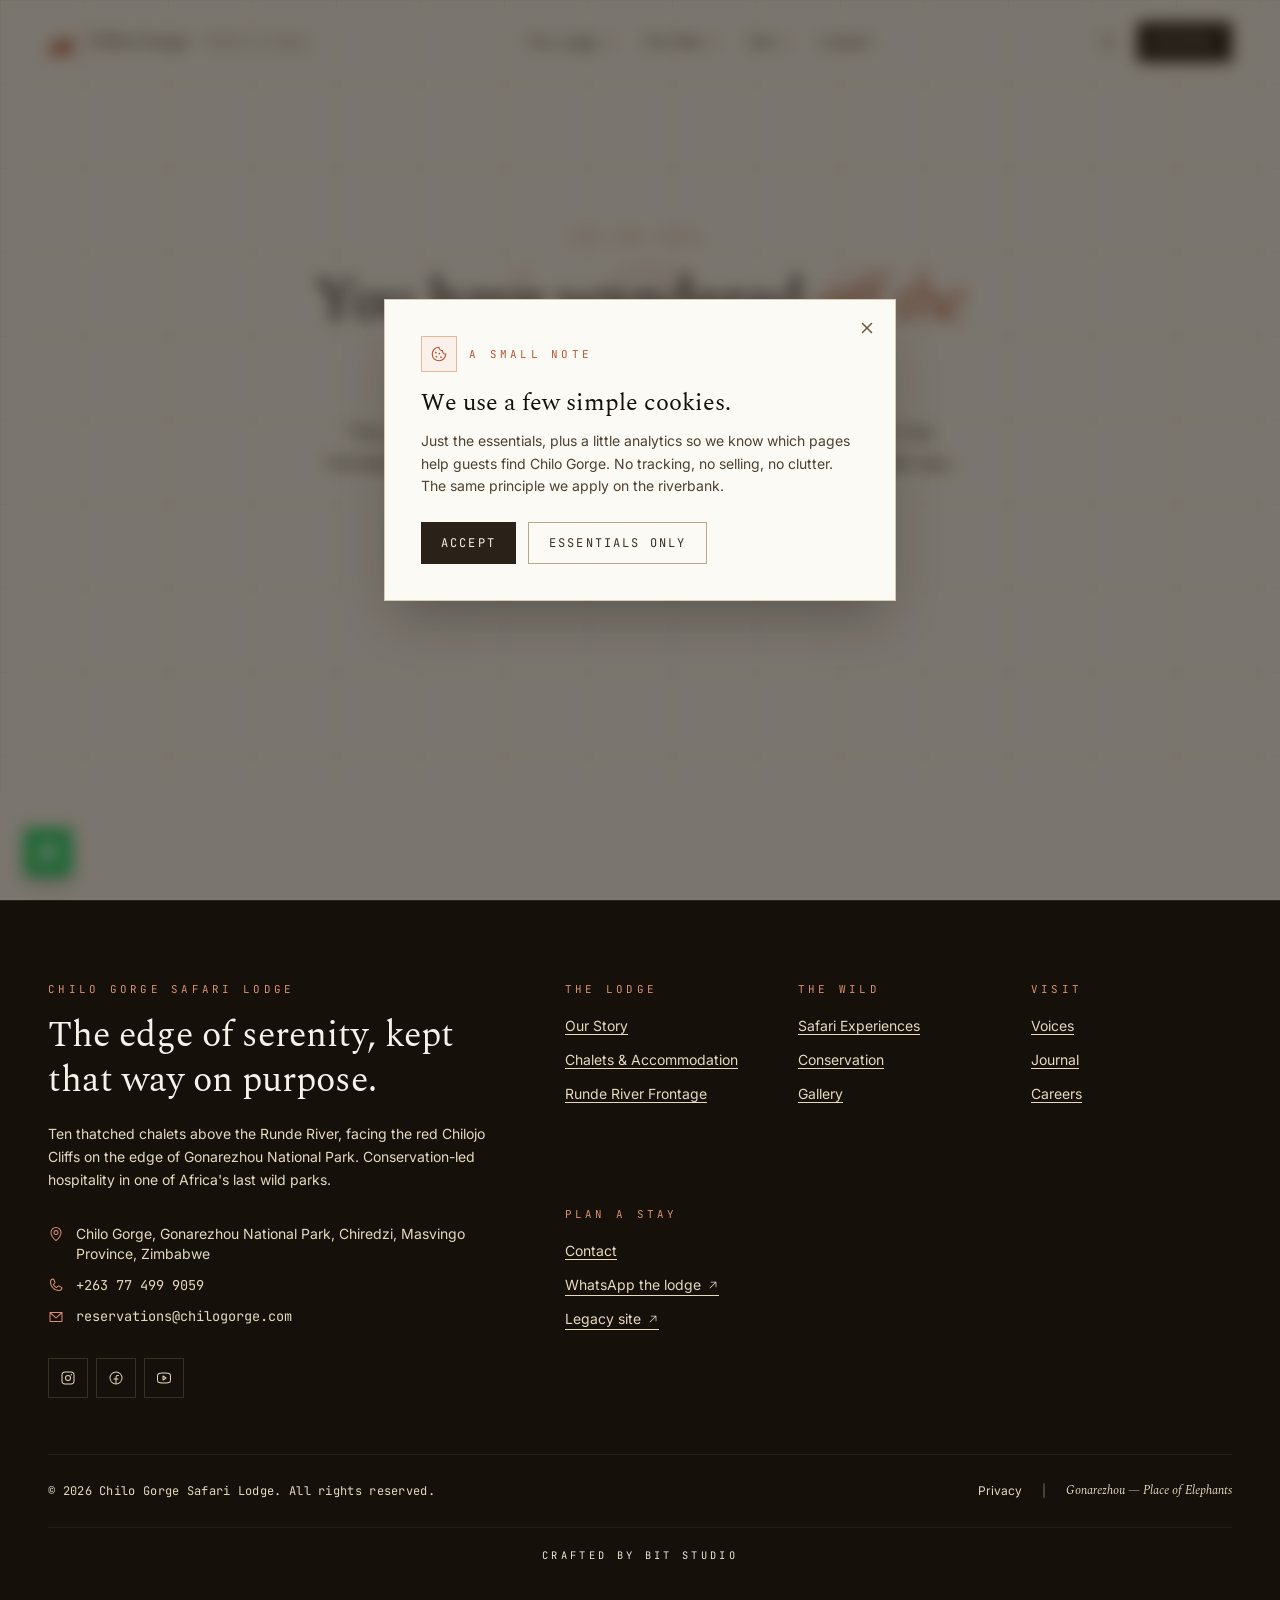
<file: index.html>
<!DOCTYPE html>
<html lang="en">
  <head>
    <meta charset="UTF-8" />
    <link rel="icon" type="image/svg+xml" href="/favicon.svg" />
    <meta name="viewport" content="width=device-width, initial-scale=1.0, viewport-fit=cover" />
    <meta name="theme-color" content="#2A2118" />

    <title>Chilo Gorge Safari Lodge — The Edge of Serenity | Gonarezhou National Park, Zimbabwe</title>
    <meta
      name="description"
      content="Chilo Gorge Safari Lodge — ten thatched chalets perched above the Runde River, overlooking the red Chilojo Cliffs of Gonarezhou National Park. A conservation-led safari lodge in Zimbabwe's Place of Elephants."
    />
    <meta
      name="keywords"
      content="Chilo Gorge Safari Lodge, Gonarezhou National Park, Chilojo Cliffs, Runde River, Zimbabwe safari lodge, conservation safari, walking safari Gonarezhou, thatched chalets, Place of Elephants"
    />
    <meta name="author" content="Chilo Gorge Safari Lodge" />
    <meta name="robots" content="index, follow" />

    <!-- Open Graph -->
    <meta property="og:type" content="website" />
    <meta property="og:site_name" content="Chilo Gorge Safari Lodge" />
    <meta property="og:title" content="Chilo Gorge Safari Lodge — The Edge of Serenity" />
    <meta
      property="og:description"
      content="Ten thatched chalets above the Runde River, facing the red Chilojo Cliffs of Gonarezhou. Conservation-led safari in Zimbabwe's Place of Elephants."
    />
    <meta property="og:image" content="https://images.unsplash.com/photo-1516426122078-c23e76319801?w=1600&q=80&auto=format&fit=crop" />
    <meta property="og:url" content="https://chilogorge.com" />

    <!-- Twitter -->
    <meta name="twitter:card" content="summary_large_image" />
    <meta name="twitter:title" content="Chilo Gorge Safari Lodge — Gonarezhou National Park" />
    <meta
      name="twitter:description"
      content="A conservation safari lodge on the edge of Gonarezhou — ten chalets above the Runde River, facing the Chilojo Cliffs."
    />
    <meta name="twitter:image" content="https://images.unsplash.com/photo-1516426122078-c23e76319801?w=1600&q=80&auto=format&fit=crop" />

    <!-- Preconnect fonts -->
    <link rel="preconnect" href="https://fonts.googleapis.com" />
    <link rel="preconnect" href="https://fonts.gstatic.com" crossorigin />
    <link
      href="https://fonts.googleapis.com/css2?family=Spectral:ital,wght@0,300;0,400;0,500;0,600;0,700;1,300;1,400;1,500&family=Inter:wght@300;400;500;600;700&family=JetBrains+Mono:wght@400;500;600&display=swap"
      rel="stylesheet"
    />

    <!-- JSON-LD Structured Data -->
    <script type="application/ld+json">
      {
        "@context": "https://schema.org",
        "@type": "LodgingBusiness",
        "name": "Chilo Gorge Safari Lodge",
        "url": "https://chilogorge.com",
        "description": "A conservation-led safari lodge perched above the Runde River on the edge of Gonarezhou National Park, Zimbabwe. Ten thatched chalets overlooking the red Chilojo Cliffs.",
        "address": {
          "@type": "PostalAddress",
          "streetAddress": "Gonarezhou National Park",
          "addressLocality": "Chiredzi",
          "addressRegion": "Masvingo Province",
          "addressCountry": "ZW"
        },
        "telephone": "+263774999059",
        "starRating": { "@type": "Rating", "ratingValue": "4.7" },
        "aggregateRating": {
          "@type": "AggregateRating",
          "ratingValue": "4.7",
          "reviewCount": "109"
        },
        "amenityFeature": [
          { "@type": "LocationFeatureSpecification", "name": "Ten thatched chalets above the gorge" },
          { "@type": "LocationFeatureSpecification", "name": "Game drives and walking safaris in Gonarezhou" },
          { "@type": "LocationFeatureSpecification", "name": "Runde River frontage" },
          { "@type": "LocationFeatureSpecification", "name": "Community and conservation partnership" }
        ]
      }
    </script>
    <script type="module" crossorigin src="/assets/index-CgLGWaJ8.js"></script>
    <link rel="stylesheet" crossorigin href="/assets/index-CcP5dp7r.css">
  </head>
  <body>
    <div id="root"></div>
  </body>
</html>
</file>
